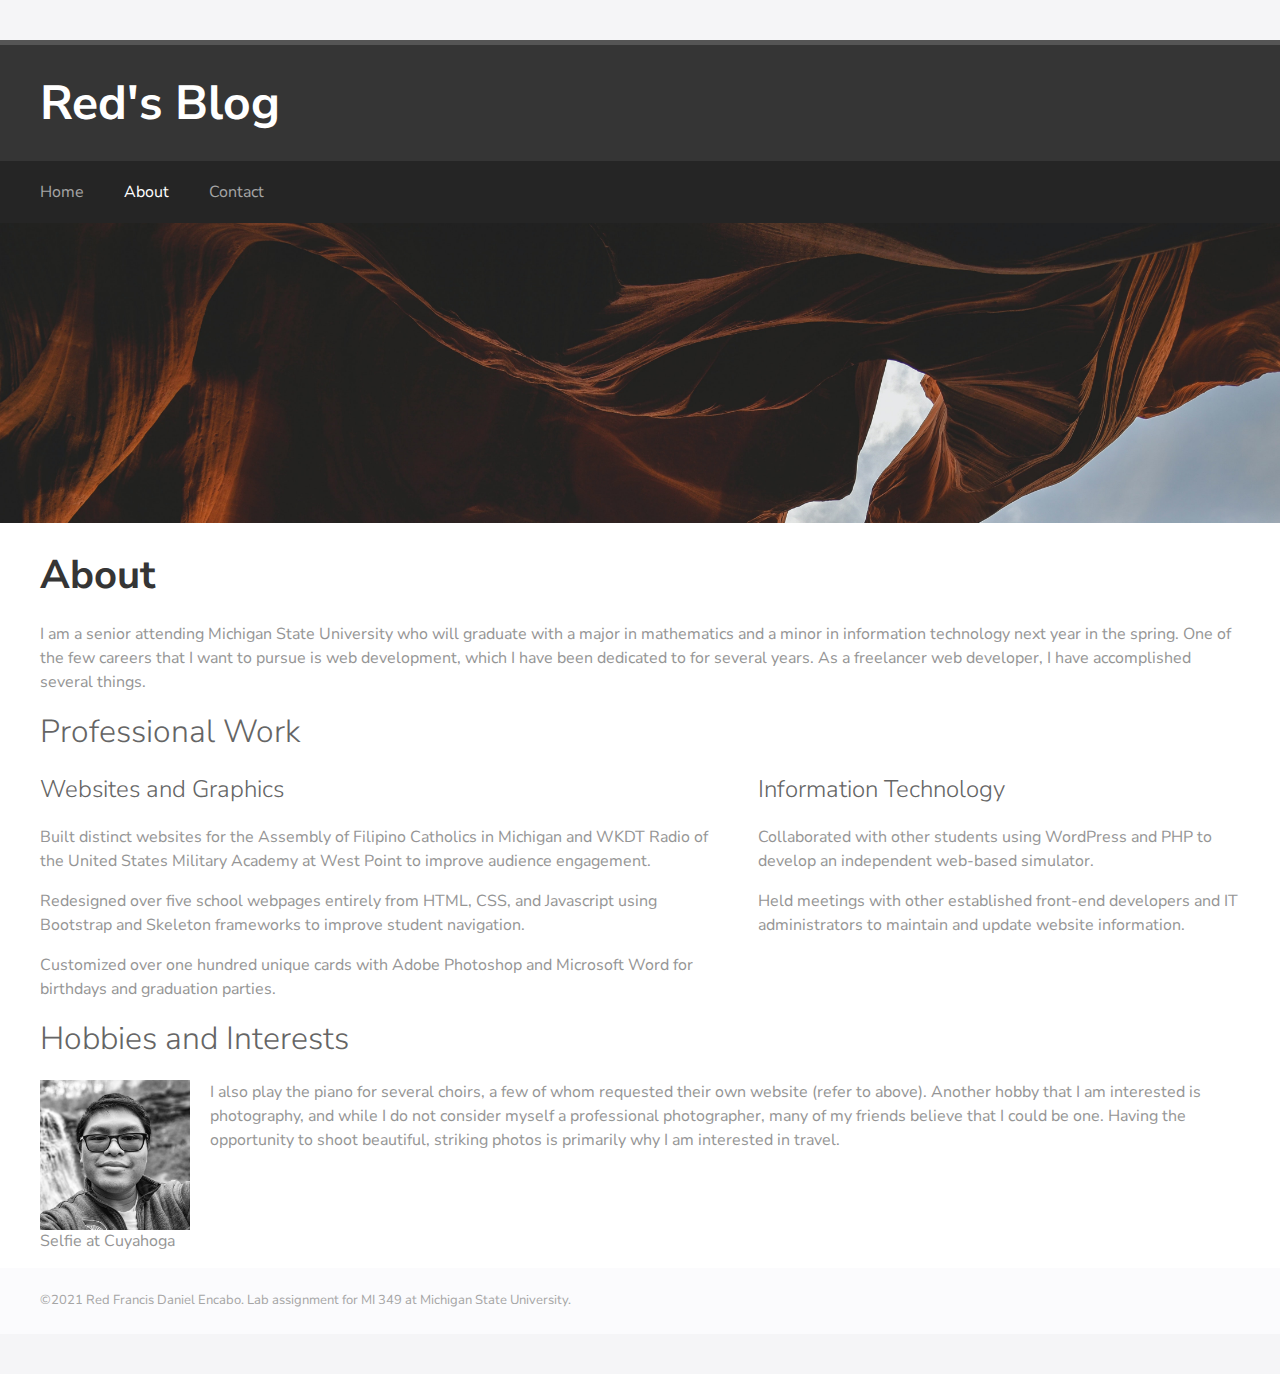
<file: about.html>
<!DOCTYPE html>
<html lang="en">
<head>
    <meta charset="UTF-8">
    <meta http-equiv="X-UA-Compatible" content="IE=edge">
    <meta name="viewport" content="width=device-width, initial-scale=1.0">
    <link rel="stylesheet" href="style.css">
    <link rel="preconnect" href="https://fonts.googleapis.com">
    <link rel="preconnect" href="https://fonts.gstatic.com" crossorigin>
    <link href="https://fonts.googleapis.com/css2?family=Nunito+Sans:wght@200;600&display=swap" rel="stylesheet"> 
    <title>Red's Blog - About</title>
</head>
<body>
    <header class="header">
        <h1>Red's Blog</h1>
    </header>
    <nav class="nav">
        <ul>
            <li><a href="index.html">Home</a></li>
            <li><a class="active" href="about.html">About</a></li>
            <li><a href="contact.html">Contact</a></li>
        </ul>
    </nav>

    <div class="img-header"><img alt="antelope canyon" src="header_about.jpg"></div>
    <main class="main">
        <section id="content">
            <h2>About</h2>
            <p>I am a senior attending Michigan State University who will graduate with a major in mathematics and a minor in information technology next year in the spring. One of the few careers that I want to pursue is web development, which I have been dedicated to for several years. As a freelancer web developer, I have accomplished several things.</p>
            <h3>Professional Work</h3>
            <div class="two">
                <article>
                    <h4>Websites and Graphics</h4>
                    <p>Built distinct websites for the Assembly of Filipino Catholics in Michigan and WKDT Radio of the United States Military Academy at West Point to improve audience engagement.</p>
                    <p>Redesigned over five school webpages entirely from HTML, CSS, and Javascript using Bootstrap and Skeleton frameworks to improve student navigation.</p>
                    <p>Customized over one hundred unique cards with Adobe Photoshop and Microsoft Word for birthdays and graduation parties.</p>
                </article>
                <article>
                    <h4>Information Technology</h4>
                    <p>Collaborated with other students using WordPress and PHP to develop an independent web-based simulator.</p>
                    <p>Held meetings with other established front-end developers and IT administrators to maintain and update website information.</p>
                </article>
            </div>
            <h3>Hobbies and Interests</h3>
            <figure class="figure-left">
                <img class="img-left" alt="selfie" src="portrait.png">
                <figcaption>Selfie at Cuyahoga</figcaption>
            </figure>
            <p>I also play the piano for several choirs, a few of whom requested their own website (refer to above). Another hobby that I am interested is photography, and while I do not consider myself a professional photographer, many of my friends believe that I could be one. Having the opportunity to shoot beautiful, striking photos is primarily why I am interested in travel.</p>
        </section>
    </main>

    <footer class="footer">
        <p>&copy;2021 Red Francis Daniel Encabo. Lab assignment for MI 349 at Michigan State University.</p>
    </footer>
</body>
</html>
</file>
<file: style.css>
/* Body */
html {
    background: #f5f5f7;
}
body {
    max-width: 1290px;
    margin: 40px auto;
    background: #fff;
    color: #959595;
    font-family: 'Nunito Sans', sans-serif;
}
h1,
h2,
h3,
h4,
h5,
h6 {
    margin: 0;
    margin-bottom: 20px;
}
h1 {
    margin: 0;
    color: #151515;
    font-size: 3em;
}
h2 {
    color: #353535;
    font-size: 2.5em;
}
h3 {
    color: #656565;
    font-size: 2em;
    font-weight: 300;
}
h4 {
    color: #656565;
    font-size: 1.5em;
    font-weight: 300;
}
p {
    font-size: 16px;
    line-height: 1.5em;
}
a {
    text-decoration: none;
    color: red;
}

/* Header */
.header {
    padding: 25px 40px;
    border-top: 5px solid #555;
    background: #353535;
}
.header h1 {
    color: #fff;
}

/* Main Menu */
.nav {
    position: -webkit-sticky;
    position: sticky;
    top: 0;
    background: #252525;
    padding: 5px 20px;
    z-index: 999;
}
.nav ul {
    list-style-type: none;
    margin: 0;
    padding: 0;
    overflow: hidden;

}
.nav li {
    float: left;
}
.nav li a {
    display: block;
    color: #a5a5a5;
    text-align: center;
    padding: 15px 20px;
    text-decoration: none;
}  
.nav li a:hover,
.nav .active {
    color: #fff;
}

/* Main */
/* 1) Page Headers */
.img-header {
    height: 300px;
    overflow: hidden;
}
.img-header img {
    margin-left: 0;
    margin-right: 0;
    max-width: 1290px;
    height: auto;
}
/* 2) Article Headers */
.article-header {
    width: 100%;
    max-height: 500px;
    overflow: hidden;
    margin-top: 30px;
}
.article-header img {
    width: 100%;
}
/* 3) Tables */
table {
    border-collapse: collapse;
    width: 100%;
}  
td, th {
    border: 1px solid #c4c4c6;
    text-align: left;
    padding: 10px;
}
tr:nth-child(even) {
    background: #f5f5f7;
}
.figure-left {
    margin: 0;
    margin-right: 20px;
    float: left;
}
.img-left {
    width: 150px;
    height: 150px;
    float: left;
}
.main {
    padding: 25px 40px;
    display: block;
}
.two, .three {
    display: flex;
}
.two article:nth-child(1),
.three article:nth-child(1),
.three article:nth-child(2) {
    margin-right: 40px;
}
.blog-post {
    padding-top: 20px;
    padding-bottom: 20px;
    border-bottom: 1px solid #ccc;
}
.author {
    border-left: 3px solid #ccc;
    padding-left: 10px;
    font-style: normal;
    font-weight: 700;
}
time {
    border-left: 3px solid #ccc;
    padding-left: 10px;
}
#subscribe {
    padding-top: 20px;
    padding-bottom: 30px;
}

.footer {
    margin-top: 75px;
    display: block;
    background: #fbfbfd;
    padding: 10px 40px;
}
.footer p {
    font-size: 13px;
    color: #a5a5a5;
}
.form {
    line-height: 2em;
}
.form-col {
    padding-right: 25px;
}
input[type=text],
input[type=email],
textarea[id=message] {
    border-radius: 5px;
    border: 1px solid #ccc;
    padding: 5px 10px;
}
label {
    display: block;
}

/* Media Queries */
@media (max-width: 400px) {
    body { margin: 0; }
    h1 { font-size: 2.5em; }
    h2 { font-size: 2em; }
    h3 { font-size: 1.5em; }
    h4 { font-size: 1em; }
    p {font-size: 13px; }
    .img-header {
        height: 150px;
    }
    .two, .three {
        display: inline-block;
    }
    .two article:nth-child(1),
    .three article:nth-child(1),
    .three article:nth-child(2) {
        margin-right: 0px;
    }
    .footer {
        margin-top: 0px;
    }
}
</file>
